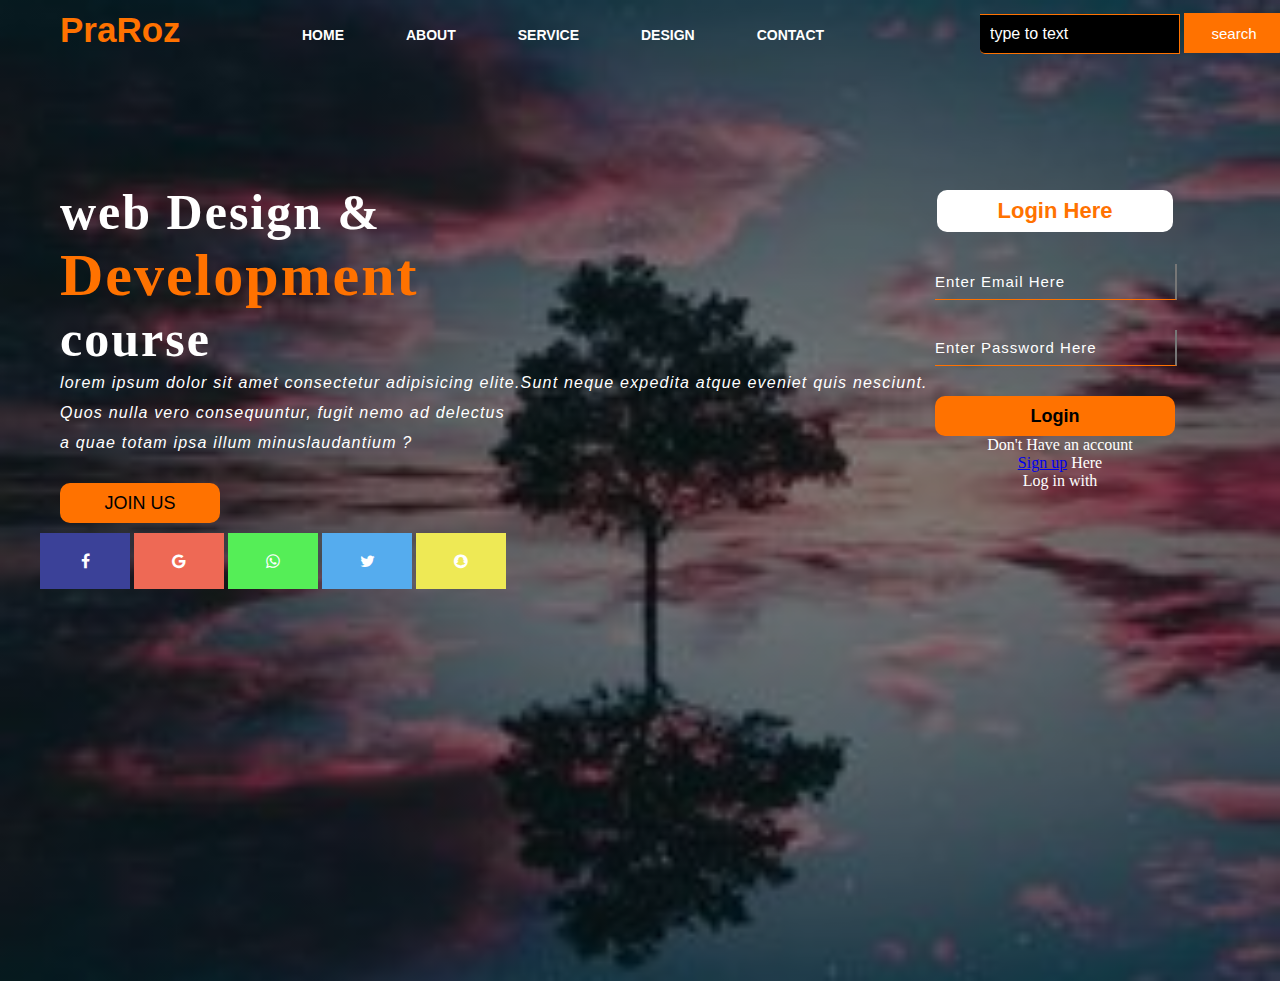
<file: site web.html>
<!DOCTYPE html>
<html lang="en">
    <head>
      <title>  Webpage Design</title>
      <link rel="stylesheet" href="./style.css">

      <link rel="stylesheet" href="https://cdnjs.cloudflare.com/ajax/libs/font-awesome/4.7.0/css/font-awesome.min.css">
    </head>

<body>
    <div class="main">
      <div class="navbar">
        <div class="icon">
            <h2 class="logo">PraRoz</h2>
            <div class="search">
              <input class="srch" type="search" name="" placeholder="type to text">
              <a href="#"><button class="btn">search </button></a>
            </div>
        </div>

        <div class="menu">
          <ul>
            <li><a href="#">HOME</a></li> 
            <li><a href="#">ABOUT</a></li>
            <li><a href="#">SERVICE</a></li>
            <li><a href="#">DESIGN</a></li>
            <li><a href="#">CONTACT</a></li>        
          </ul>
        </div>
      </div> 
      <div class="content">
        <h1>web Design & <br><span>Development</span> <br> course</h1>
        <p class="par"> <i>lorem ipsum dolor sit amet consectetur adipisicing elite.Sunt neque expedita atque eveniet quis nesciunt.<br>Quos nulla vero
        consequuntur, fugit nemo ad delectus <br> a quae totam ipsa illum minuslaudantium ? </i></p>
        
          <button class="cn"><a href="#">JOIN US</a></button> 

          <div class="form">
             <h2> Login Here</h2>
             <input type="email" name="email" placeholder="Enter Email Here">
             <input type="password" name="password" placeholder="Enter Password Here">
             <button class="btnn"> <a href="#"> Login </a></button>

             <p class="Link" align="center"> Don't Have an account <br>
             <a href="#"> Sign up</a> Here </a></p>
             <p class="Liw" align="center">Log in with </p>
          </div>
          <div class="social">
            <a href="#"><i class="fa brands fa-facebook"> </i></a>
            <a href="#"><i class="fa brands fa-google"></i></a>
            <a href="#"><i class="fa brands fa-whatsapp"></i></a>
            <a href="#"><i class="fa brands fa-twitter"></i></a>
            <a href="#"><i class="fa brands fa-snapchat"></i></a>
          
          </div>
      </div>
    </div>
    </body>

</html>
</file>
<file: style.css>
*{
    margin: 0;
    padding: 0;

}

.main{
    width: 100%;
    background: linear-gradient(to top, rgba(0,0,0,0.5)50%,rgba(0,0,0,0.5)50%), url(11.jpg);
    background-position: center;
    background-size: cover;
    height: 109vh;
}

.navbar{
    width: 1200px;
    height: 75px;
    margin: auto;
}

.icon{
    width: 200px;
    float: left;
    height: 70px;
}

.logo{
    color: #ff7200;
    font-size: 35px;
    font-family: Arial;
    padding-left: 20px;
    float: left;
    padding-top: 10px;
}
.menu{
    width: 400px;
    float: left;
    height: 70px;
}

ul{
    float: left;
    display: flex;
    justify-self: center;
    align-items: center;
}

ul li{
    list-style: none;
    margin-left: 62px;
    margin-top: 27px;
    font-size: 14px;
}

ul li a{
    text-decoration: none;
    color: #fff;
    font-family: Arial;
    font-weight: bold;
    transition: 0.4s ease-in-out;
}

ul li a:hover{
    color: #ff7200;
}

.search{
    width: 330px;
    padding-left: 940px;
}
.srch{
    font-family: 'Times New Roman';
    width: 200px;
    height: 40px;
    background: black;
    border: 1px solid #ff7200;
    margin-top: 13px;
    color: #fff;
    border-left: none;
    font-size: 16px;
    align-content: right;
    padding: 10px;
    border-bottom-left-radius: 5px;
    border-bottom-left-radius: 5px;
    
}

.btn{
    width: 100px;
    height: 40px;
    background: #ff7200;
    border: 2px solid #ff7200;
    margin-top: 13px;
    color: #fff;
    font-size: 15px;
    border-bottom-right-radius: 5px;
    border-bottom-right-radius: 5px;
}

.btn:focus{
    outline: none;
}

.srch:focus{
    outline: none;
}
.content{
    width: 1200px;
    height: auto;
    margin: auto;
    color: #fff;
    position: relative;
}

.content .par{
    padding-left: 20px;
    padding-bottom: 25px;
    font-family: Arial;
    letter-spacing: 1.2px;
    line-height: 30px;
}

.content h1{
    font-family: 'Times New Roman';
    font-size: 50px;
    padding-left: 20px;
    margin-top: 9%;
    letter-spacing: 2px;
}
.content .cn{
    width: 160px;
    height: 40px;
    background: #ff7200;
    border: none;
    margin-bottom: 10px;
    margin-left: 20px;
    font-size: 18px;
    border-radius: 10px;
    cursor: pointer;
    transition: .4s ease;
}

.content .cn a{
    text-decoration: none;
    color: #000;
    transition: .3s ease;
}

.cn:hover{
    background-color: #fff;
}

.content span{
    color: #ff7200;
    font-size: 60px;
}

.form{
    width: 250px;
    height:380px ;
    background: linear-gradient(to top,rgba(0,0,0,0.8)50% ,ragba(0,0,0,.8)50%);
    position: absolute;
    top: -20px;
    left: 870px;
    border-radius: 10px;
    padding: 25px;
}

.form h2{
    width: 220px;
    font-family: sans-serif;
    text-align: center;
    color: #ff7200;
    font-size: 22px;
    background-color: #fff;
    border-radius: 10px;
    margin: 2px;
    padding: 8px;

}

.form input{
    width: 240px;
    height: 35px;
    background: transparent;
    border-bottom: 1px solid #ff7200;
    border-top: none;
    border-left: none;
    color: #fff;
    font-size: 15px;
    letter-spacing: 1px;
    margin-top: 30px;
    font-family: sans-serif;
}

.form input:focus{
    outline: none;
}

::placeholder{
    color: #fff;
    font-family: Arial;
}

.btnn{
    width: 240px;
    height: 40px;
    background: #ff7200;
    border: none;
    margin-top: 30px;
    font-size: 18px;
    border-radius: 10px;
    cursor: pointer;
    color: #fff;
    transition: 0.5s ease;
}
.btnn:hover{
    background: #fff;
    color: #ff7200;
}

.btnn a{
    text-decoration: none;
    color: #000;
    font-weight: bold;
}

.form .link{
    font-family: Arial, Helvetica, sans-serif;
    font-size: 17px;
    padding-top: 20px;
    text-align: center;
}

.form .link a{
    text-decoration: none;
    color: #ff7200;
}

.liw {
    padding-top: 15px;
    padding-bottom: 10px;
    text-align: center;
}

/* Style all font awesome icons */
.fa {
    padding: 20px;
    font-size: 30px;
    width: 50px;
    text-align: center;
    text-decoration: none;
  }
  
  /* Add a hover effect if you want */
  .fa:hover {
    opacity: 0.7;
  }
  
  /* Set a specific color for each brand */
  
  /* Facebook */
  .fa-facebook {
    background: #3B5998;
    color: white;
  }
  
  /* Twitter */
  .fa-twitter {
    background: #55ACEE;
    color: white;
  }

  /* Style all font awesome icons */
.fa {
    padding: 20px;
    font-size: 30px;
    width: 50px;
    text-align: center;
    text-decoration: none;
  }
  
  /* Add a hover effect if you want */
  .fa:hover {
    opacity: 0.7;
  }
  
  /* Set a specific color for each brand */
  
  /* Facebook */
  .fa-facebook {
    background: #3B5998;
    color: white;
  }
  
  /* Twitter */
  .fa-twitter {
    background: #55ACEE;
    color: white;
  }
  /* Style all font awesome icons */
.fa {
    padding: 20px;
    font-size: 30px;
    width: 50px;
    text-align: center;
    text-decoration: none;
  }

  /* Add a hover effect if you want */
  .fa:hover {
    opacity: 0.7;
  }
  
  /* Set a specific color for each brand */
  
  /* Facebook */
  .fa-facebook {
    background: #3b4198;
    color: white;
  }
  
  /* Twitter */
  .fa-twitter {
    background: #55ACEE;
    color: white;
  }

  /* instagram */
  .fa-instagram{
    background: #ee55b8;
    color: white;
  }

  /* snapchat */
  .fa-snapchat {
    background: #eee955;
    color: white;
  }
  /* whatsapp */
  .fa-whatsapp {
    background: #55ee57;
    color: white;
  }

  /* google */
  .fa-google {
    background: #ee6955;
    color: white;
  }
</file>
